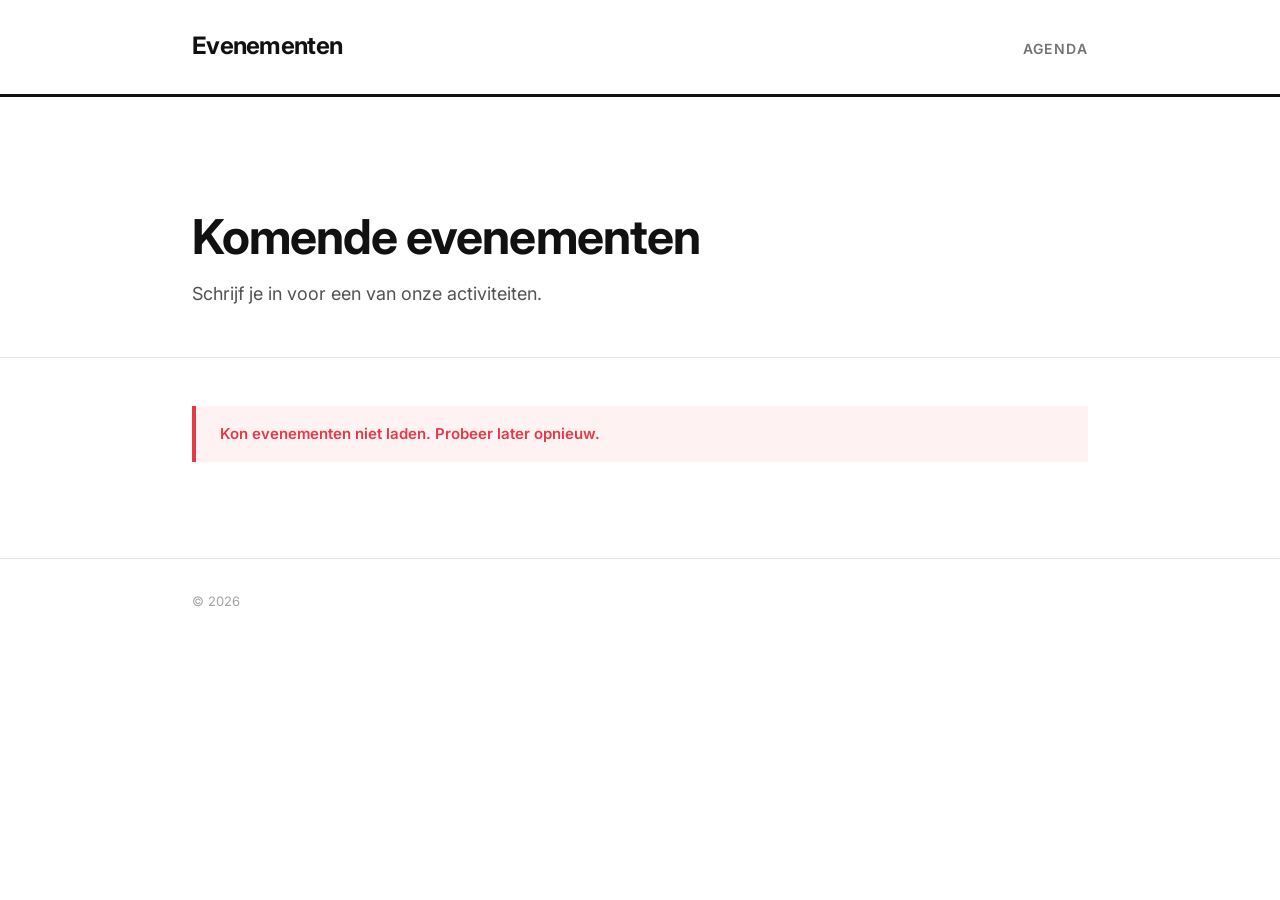
<file: index.html>
<!DOCTYPE html>
<html lang="nl">
<head>
  <meta charset="UTF-8">
  <meta name="viewport" content="width=device-width, initial-scale=1.0">
  <title>Evenementen</title>
  <link rel="preconnect" href="https://fonts.googleapis.com">
  <link href="https://fonts.googleapis.com/css2?family=Inter:wght@400;600;700&display=swap" rel="stylesheet">
  <link rel="stylesheet" href="css/style.css">
</head>
<body>

  <header>
    <div class="container">
      <h1>Evenementen</h1>
      <nav>
        <a href="#events">Agenda</a>
      </nav>
    </div>
  </header>

  <!-- View: Event List -->
  <main id="view-events">
    <section class="hero">
      <div class="container">
        <h2>Komende evenementen</h2>
        <p>Schrijf je in voor een van onze activiteiten.</p>
      </div>
    </section>

    <section id="events">
      <div class="container">
        <div id="events-loading" class="loading-state">
          <span class="loader"></span> Evenementen laden
        </div>
        <div id="events-error" class="message message-error hidden"></div>
        <div id="events-empty" class="message message-info hidden">
          Er zijn momenteel geen evenementen gepland.
        </div>
        <div id="events-grid" class="grid grid-2"></div>
      </div>
    </section>
  </main>

  <!-- View: Event Detail + Registration -->
  <main id="view-detail" class="hidden">
    <div class="container">
      <p class="mb-3">
        <a href="#" onclick="App.showEvents(); return false;" class="text-muted text-small">&larr; Terug naar overzicht</a>
      </p>

      <section>
        <h2 id="detail-title"></h2>
        <p id="detail-description" class="mt-1 text-muted"></p>
        <p id="detail-location" class="mt-1 text-small text-muted"></p>
        <p id="detail-price" class="mt-2"></p>
      </section>

      <section>
        <h4>Kies een tijdslot</h4>
        <div id="detail-slots-loading" class="loading-state">
          <span class="loader"></span> Tijdsloten laden
        </div>
        <table id="detail-slots" class="slot-list hidden">
          <thead>
            <tr>
              <th>Datum</th>
              <th>Tijd</th>
              <th>Beschikbaar</th>
              <th></th>
            </tr>
          </thead>
          <tbody id="detail-slots-body"></tbody>
        </table>
      </section>
    </div>
  </main>

  <!-- View: Registration Form -->
  <div id="modal-register" class="modal-overlay" onclick="App.closeModal(event)">
    <div class="modal" onclick="event.stopPropagation()">
      <button class="modal-close" onclick="App.closeModal()">&times;</button>
      <h3>Inschrijven</h3>
      <p id="register-slot-info" class="text-muted text-small mt-1 mb-3"></p>

      <div id="register-error" class="message message-error hidden"></div>

      <form id="register-form" onsubmit="App.submitRegistration(event)">
        <input type="hidden" id="reg-event-id">
        <input type="hidden" id="reg-slot-id">

        <div class="form-group">
          <label for="reg-naam">Naam</label>
          <input type="text" id="reg-naam" required>
        </div>

        <div class="form-group">
          <label for="reg-email">E-mail</label>
          <input type="email" id="reg-email" required>
        </div>

        <div class="form-group">
          <label for="reg-telefoon">Telefoon</label>
          <input type="tel" id="reg-telefoon">
        </div>

        <div class="form-group">
          <label for="reg-aantal">Aantal personen</label>
          <input type="number" id="reg-aantal" min="1" value="1" required>
        </div>

        <button type="submit" id="register-btn" class="btn">Inschrijven</button>
        <button type="submit" id="register-pay-btn" class="btn btn-accent hidden">Inschrijven &amp; betalen</button>
      </form>
    </div>
  </div>

  <!-- View: Confirmation -->
  <main id="view-confirmation" class="hidden">
    <div class="container">
      <div class="confirmation">
        <div class="check">&#10003;</div>
        <h2>Bedankt!</h2>
        <p class="mt-2 text-muted" id="confirmation-message">
          Je inschrijving is bevestigd.
        </p>
        <a href="#" onclick="App.showEvents(); return false;" class="btn btn-outline mt-3">Terug naar evenementen</a>
      </div>
    </div>
  </main>

  <!-- View: Payment pending -->
  <main id="view-payment-pending" class="hidden">
    <div class="container">
      <div class="confirmation">
        <div class="loader" style="width:3rem;height:3rem;margin:0 auto 2rem;"></div>
        <h2>Betaling verwerken</h2>
        <p class="mt-2 text-muted">Je wordt doorgestuurd naar de betaalpagina...</p>
      </div>
    </div>
  </main>

  <footer>
    <div class="container">
      <p>&copy; 2026</p>
    </div>
  </footer>

  <script src="js/app.js"></script>
</body>
</html>
</file>
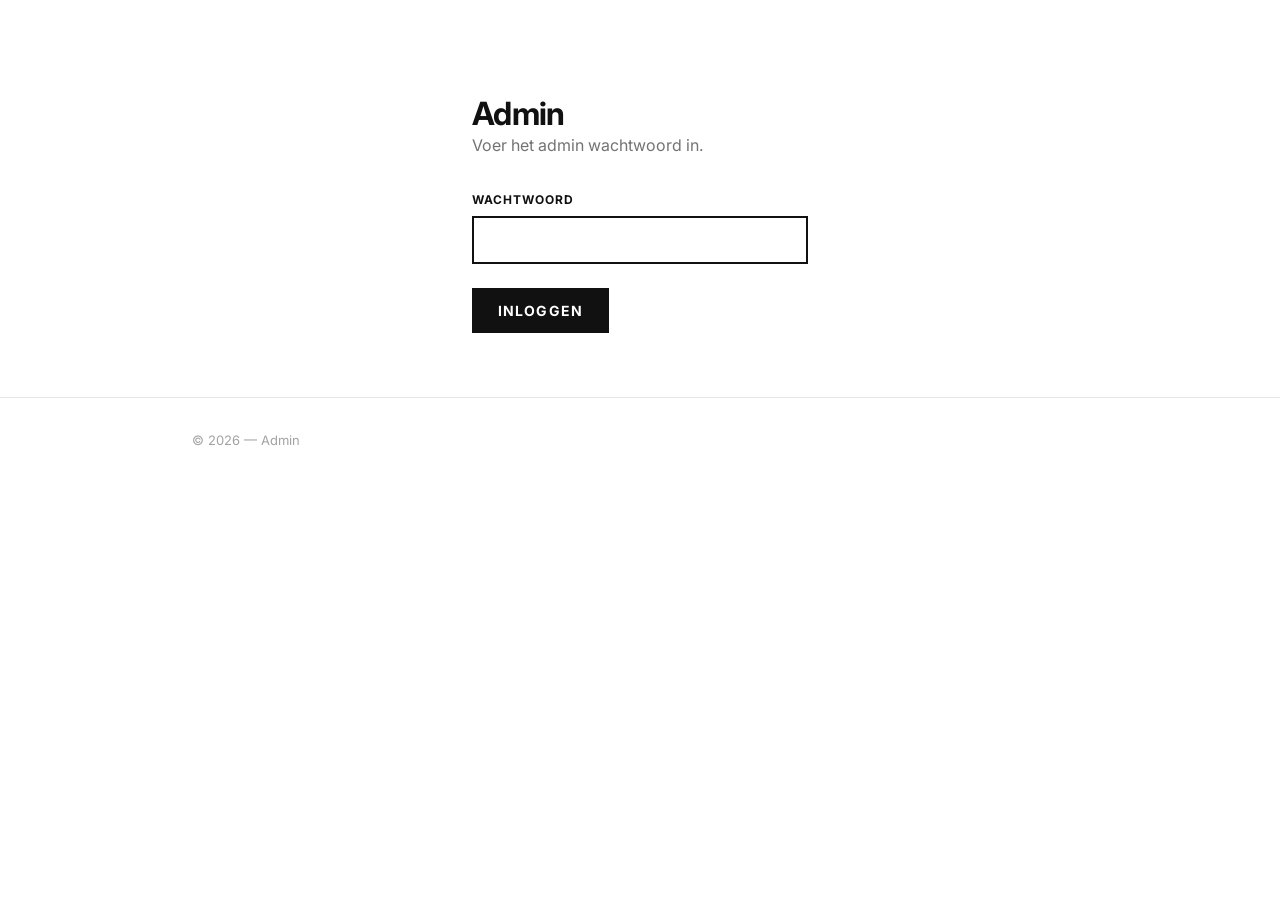
<file: admin.html>
<!DOCTYPE html>
<html lang="nl">
<head>
  <meta charset="UTF-8">
  <meta name="viewport" content="width=device-width, initial-scale=1.0">
  <title>Admin — Evenementen</title>
  <link rel="preconnect" href="https://fonts.googleapis.com">
  <link href="https://fonts.googleapis.com/css2?family=Inter:wght@400;600;700&display=swap" rel="stylesheet">
  <link rel="stylesheet" href="css/style.css">
</head>
<body>

  <!-- Login Gate -->
  <main id="view-login">
    <div class="container" style="max-width:400px; padding-top:6rem;">
      <h2>Admin</h2>
      <p class="text-muted mb-3">Voer het admin wachtwoord in.</p>
      <div id="login-error" class="message message-error hidden"></div>
      <form onsubmit="Admin.login(event)">
        <div class="form-group">
          <label for="login-pass">Wachtwoord</label>
          <input type="password" id="login-pass" required autofocus>
        </div>
        <button type="submit" class="btn">Inloggen</button>
      </form>
    </div>
  </main>

  <!-- Admin Panel -->
  <div id="admin-panel" class="hidden">

    <div class="admin-bar">
      <div class="container">
        <span>Admin paneel</span>
        <a href="index.html" style="color:var(--gray-400);text-decoration:none;">Naar website &rarr;</a>
      </div>
    </div>

    <header>
      <div class="container">
        <h1>Evenementen beheer</h1>
        <nav>
          <a href="#" onclick="Admin.showSection('events'); return false;">Events</a>
        </nav>
      </div>
    </header>

    <main>
      <div class="container">

        <!-- Message -->
        <div id="admin-message" class="hidden"></div>

        <!-- ═══ CREATE EVENT ═══ -->
        <div class="admin-section">
          <h3>Nieuw evenement</h3>
          <form id="form-create-event" onsubmit="Admin.createEvent(event)">
            <div class="grid grid-2">
              <div class="form-group">
                <label for="ev-titel">Titel</label>
                <input type="text" id="ev-titel" required>
              </div>
              <div class="form-group">
                <label for="ev-locatie">Locatie</label>
                <input type="text" id="ev-locatie">
              </div>
            </div>
            <div class="form-group">
              <label for="ev-beschrijving">Beschrijving</label>
              <textarea id="ev-beschrijving"></textarea>
            </div>
            <div class="grid grid-2">
              <div class="form-group checkbox-group">
                <input type="checkbox" id="ev-betalend" onchange="document.getElementById('ev-prijs-wrap').classList.toggle('hidden', !this.checked)">
                <label for="ev-betalend">Betalend evenement</label>
              </div>
              <div id="ev-prijs-wrap" class="form-group hidden">
                <label for="ev-prijs">Prijs (€)</label>
                <input type="number" id="ev-prijs" step="0.01" min="0">
              </div>
            </div>
            <button type="submit" class="btn">Event aanmaken</button>
          </form>
        </div>

        <!-- ═══ EVENTS LIST ═══ -->
        <div class="admin-section">
          <h3>Bestaande evenementen</h3>
          <div id="admin-events-loading" class="loading-state">
            <span class="loader"></span> Laden
          </div>
          <div id="admin-events-list"></div>
        </div>

        <!-- ═══ EVENT DETAIL (slots + inschrijvingen) ═══ -->
        <div id="admin-event-detail" class="admin-section hidden">
          <h3 id="admin-detail-title"></h3>

          <!-- Add Slot -->
          <h4 class="mt-3 mb-2">Tijdslot toevoegen</h4>
          <form class="inline-form" onsubmit="Admin.addSlot(event)">
            <input type="hidden" id="slot-event-id">
            <div class="form-group">
              <label for="slot-datum">Datum</label>
              <input type="date" id="slot-datum" required>
            </div>
            <div class="form-group">
              <label for="slot-start">Start</label>
              <input type="time" id="slot-start" required>
            </div>
            <div class="form-group">
              <label for="slot-eind">Einde</label>
              <input type="time" id="slot-eind" required>
            </div>
            <div class="form-group">
              <label for="slot-max">Max</label>
              <input type="number" id="slot-max" min="1" value="10" required>
            </div>
            <button type="submit" class="btn btn-small">Toevoegen</button>
          </form>

          <!-- Slots Table -->
          <h4 class="mt-3 mb-2">Tijdsloten</h4>
          <table class="slot-list">
            <thead>
              <tr>
                <th>Datum</th>
                <th>Tijd</th>
                <th>Max</th>
                <th>Ingeschreven</th>
                <th></th>
              </tr>
            </thead>
            <tbody id="admin-slots-body"></tbody>
          </table>

          <!-- Registrations -->
          <h4 class="mt-3 mb-2">Inschrijvingen</h4>
          <div id="admin-registrations-loading" class="loading-state hidden">
            <span class="loader"></span> Laden
          </div>
          <table class="slot-list">
            <thead>
              <tr>
                <th>Naam</th>
                <th>E-mail</th>
                <th>Telefoon</th>
                <th>Aantal</th>
                <th>Tijdslot</th>
                <th>Betaling</th>
                <th>Datum</th>
              </tr>
            </thead>
            <tbody id="admin-registrations-body"></tbody>
          </table>
        </div>

      </div>
    </main>

  </div>

  <footer>
    <div class="container">
      <p>&copy; 2026 — Admin</p>
    </div>
  </footer>

  <script src="js/admin.js"></script>
</body>
</html>
</file>
<file: css/style.css>
/* ============================================
   Overlabtentries — Swiss Design Stylesheet
   ============================================ */

:root {
  --black: #111111;
  --white: #ffffff;
  --gray-50: #fafafa;
  --gray-100: #f5f5f5;
  --gray-200: #e5e5e5;
  --gray-300: #d4d4d4;
  --gray-400: #a3a3a3;
  --gray-500: #737373;
  --gray-600: #525252;
  --accent: #e63946;
  --accent-hover: #c1121f;
  --success: #2d6a4f;
  --error: #e63946;
  --font: 'Inter', 'Helvetica Neue', Helvetica, Arial, sans-serif;
  --mono: 'SF Mono', 'Fira Code', monospace;
}

/* Reset */
*, *::before, *::after {
  margin: 0;
  padding: 0;
  box-sizing: border-box;
}

html {
  font-size: 16px;
  -webkit-font-smoothing: antialiased;
  -moz-osx-font-smoothing: grayscale;
}

body {
  font-family: var(--font);
  color: var(--black);
  background: var(--white);
  line-height: 1.6;
  min-height: 100vh;
}

/* Typography */
h1, h2, h3, h4 {
  font-weight: 700;
  line-height: 1.15;
  letter-spacing: -0.02em;
}

h1 { font-size: 3rem; }
h2 { font-size: 2rem; }
h3 { font-size: 1.25rem; }
h4 { font-size: 1rem; text-transform: uppercase; letter-spacing: 0.08em; font-weight: 600; }

p { max-width: 60ch; }

/* Layout */
.container {
  max-width: 960px;
  margin: 0 auto;
  padding: 0 2rem;
}

.grid {
  display: grid;
  gap: 2rem;
}

.grid-2 { grid-template-columns: repeat(auto-fill, minmax(420px, 1fr)); }
.grid-3 { grid-template-columns: repeat(auto-fill, minmax(280px, 1fr)); }

/* Header */
header {
  border-bottom: 3px solid var(--black);
  padding: 2rem 0;
  margin-bottom: 3rem;
}

header .container {
  display: flex;
  justify-content: space-between;
  align-items: baseline;
}

header h1 {
  font-size: 1.5rem;
  letter-spacing: -0.03em;
}

header nav a {
  color: var(--gray-500);
  text-decoration: none;
  font-size: 0.875rem;
  text-transform: uppercase;
  letter-spacing: 0.1em;
  font-weight: 600;
  transition: color 0.15s;
}

header nav a:hover {
  color: var(--black);
}

/* Hero */
.hero {
  padding: 4rem 0 3rem;
  border-bottom: 1px solid var(--gray-200);
  margin-bottom: 3rem;
}

.hero h2 {
  font-size: 3rem;
  margin-bottom: 1rem;
}

.hero p {
  font-size: 1.125rem;
  color: var(--gray-600);
}

/* Cards (Events) */
.card {
  border: 2px solid var(--black);
  padding: 2rem;
  display: flex;
  flex-direction: column;
  gap: 1rem;
  transition: transform 0.15s, box-shadow 0.15s;
}

.card:hover {
  transform: translateY(-2px);
  box-shadow: 6px 6px 0 var(--black);
}

.card h3 {
  border-bottom: 1px solid var(--gray-200);
  padding-bottom: 0.75rem;
}

.card-meta {
  font-size: 0.8125rem;
  color: var(--gray-500);
  text-transform: uppercase;
  letter-spacing: 0.06em;
  display: flex;
  gap: 1.5rem;
}

.card-body {
  flex: 1;
  color: var(--gray-600);
  font-size: 0.9375rem;
}

.card-footer {
  display: flex;
  justify-content: space-between;
  align-items: center;
  padding-top: 1rem;
  border-top: 1px solid var(--gray-200);
}

.badge {
  display: inline-block;
  font-size: 0.75rem;
  font-weight: 700;
  text-transform: uppercase;
  letter-spacing: 0.08em;
  padding: 0.25rem 0.75rem;
  border: 1px solid currentColor;
}

.badge-paid {
  color: var(--accent);
}

.badge-free {
  color: var(--success);
}

.badge-full {
  color: var(--gray-400);
  background: var(--gray-100);
}

/* Buttons */
.btn {
  display: inline-block;
  font-family: var(--font);
  font-size: 0.875rem;
  font-weight: 700;
  text-transform: uppercase;
  letter-spacing: 0.08em;
  padding: 0.75rem 1.5rem;
  border: 2px solid var(--black);
  background: var(--black);
  color: var(--white);
  cursor: pointer;
  text-decoration: none;
  transition: all 0.15s;
}

.btn:hover {
  background: var(--white);
  color: var(--black);
}

.btn-outline {
  background: var(--white);
  color: var(--black);
}

.btn-outline:hover {
  background: var(--black);
  color: var(--white);
}

.btn-accent {
  background: var(--accent);
  border-color: var(--accent);
}

.btn-accent:hover {
  background: var(--white);
  color: var(--accent);
}

.btn-small {
  padding: 0.5rem 1rem;
  font-size: 0.75rem;
}

.btn:disabled, .btn[disabled] {
  opacity: 0.3;
  cursor: not-allowed;
  pointer-events: none;
}

/* Forms */
.form-group {
  display: flex;
  flex-direction: column;
  gap: 0.375rem;
  margin-bottom: 1.5rem;
}

label {
  font-size: 0.75rem;
  font-weight: 700;
  text-transform: uppercase;
  letter-spacing: 0.08em;
}

input, select, textarea {
  font-family: var(--font);
  font-size: 1rem;
  padding: 0.75rem;
  border: 2px solid var(--gray-300);
  background: var(--white);
  transition: border-color 0.15s;
  width: 100%;
}

input:focus, select:focus, textarea:focus {
  outline: none;
  border-color: var(--black);
}

textarea {
  min-height: 100px;
  resize: vertical;
}

input[type="checkbox"] {
  width: auto;
  margin-right: 0.5rem;
}

.checkbox-group {
  flex-direction: row;
  align-items: center;
}

.checkbox-group label {
  text-transform: none;
  font-weight: 400;
  font-size: 0.9375rem;
  letter-spacing: 0;
}

/* Timeslots Table */
.slot-list {
  width: 100%;
  border-collapse: collapse;
}

.slot-list th {
  text-align: left;
  font-size: 0.6875rem;
  text-transform: uppercase;
  letter-spacing: 0.1em;
  color: var(--gray-500);
  padding: 0.75rem 1rem;
  border-bottom: 2px solid var(--black);
}

.slot-list td {
  padding: 0.75rem 1rem;
  border-bottom: 1px solid var(--gray-200);
  font-size: 0.9375rem;
}

.slot-list tr:hover td {
  background: var(--gray-50);
}

.slot-available {
  color: var(--success);
  font-weight: 600;
}

.slot-full {
  color: var(--gray-400);
}

/* Modal / Detail View */
.modal-overlay {
  position: fixed;
  inset: 0;
  background: rgba(0, 0, 0, 0.6);
  display: flex;
  align-items: center;
  justify-content: center;
  z-index: 100;
  padding: 2rem;
  opacity: 0;
  pointer-events: none;
  transition: opacity 0.2s;
}

.modal-overlay.active {
  opacity: 1;
  pointer-events: all;
}

.modal {
  background: var(--white);
  max-width: 640px;
  width: 100%;
  max-height: 90vh;
  overflow-y: auto;
  padding: 3rem;
  position: relative;
}

.modal-close {
  position: absolute;
  top: 1rem;
  right: 1rem;
  background: none;
  border: none;
  font-size: 1.5rem;
  cursor: pointer;
  color: var(--gray-400);
  transition: color 0.15s;
}

.modal-close:hover {
  color: var(--black);
}

/* Messages */
.message {
  padding: 1rem 1.5rem;
  font-size: 0.9375rem;
  font-weight: 600;
  margin-bottom: 2rem;
}

.message-success {
  border-left: 4px solid var(--success);
  background: #f0fdf4;
  color: var(--success);
}

.message-error {
  border-left: 4px solid var(--error);
  background: #fef2f2;
  color: var(--error);
}

.message-info {
  border-left: 4px solid var(--gray-500);
  background: var(--gray-50);
  color: var(--gray-600);
}

/* Loader */
.loader {
  display: inline-block;
  width: 1.5rem;
  height: 1.5rem;
  border: 3px solid var(--gray-200);
  border-top-color: var(--black);
  border-radius: 50%;
  animation: spin 0.6s linear infinite;
}

@keyframes spin {
  to { transform: rotate(360deg); }
}

.loading-state {
  display: flex;
  align-items: center;
  justify-content: center;
  gap: 1rem;
  padding: 4rem 0;
  color: var(--gray-500);
  font-size: 0.875rem;
  text-transform: uppercase;
  letter-spacing: 0.08em;
}

/* Section spacing */
section {
  margin-bottom: 4rem;
}

/* Footer */
footer {
  border-top: 1px solid var(--gray-200);
  padding: 2rem 0;
  margin-top: 4rem;
  color: var(--gray-400);
  font-size: 0.8125rem;
}

/* Admin specific */
.admin-bar {
  background: var(--black);
  color: var(--white);
  padding: 0.75rem 0;
  font-size: 0.75rem;
  text-transform: uppercase;
  letter-spacing: 0.12em;
}

.admin-bar .container {
  display: flex;
  justify-content: space-between;
  align-items: center;
}

.admin-section {
  padding: 2rem;
  border: 2px solid var(--gray-200);
  margin-bottom: 2rem;
}

.admin-section h3 {
  margin-bottom: 1.5rem;
  padding-bottom: 0.75rem;
  border-bottom: 1px solid var(--gray-200);
}

.inline-form {
  display: flex;
  gap: 1rem;
  align-items: flex-end;
  flex-wrap: wrap;
}

.inline-form .form-group {
  margin-bottom: 0;
  flex: 1;
  min-width: 150px;
}

/* Confirmation page */
.confirmation {
  text-align: center;
  padding: 4rem 0;
}

.confirmation .check {
  width: 4rem;
  height: 4rem;
  border: 3px solid var(--success);
  border-radius: 50%;
  display: flex;
  align-items: center;
  justify-content: center;
  margin: 0 auto 2rem;
  font-size: 1.5rem;
  color: var(--success);
}

/* Utility */
.sr-only {
  position: absolute;
  width: 1px;
  height: 1px;
  padding: 0;
  margin: -1px;
  overflow: hidden;
  clip: rect(0, 0, 0, 0);
  border: 0;
}

.text-center { text-align: center; }
.text-muted { color: var(--gray-500); }
.text-small { font-size: 0.8125rem; }
.text-accent { color: var(--accent); }
.mt-1 { margin-top: 0.5rem; }
.mt-2 { margin-top: 1rem; }
.mt-3 { margin-top: 2rem; }
.mb-1 { margin-bottom: 0.5rem; }
.mb-2 { margin-bottom: 1rem; }
.mb-3 { margin-bottom: 2rem; }
.hidden { display: none !important; }

/* Responsive */
@media (max-width: 768px) {
  h1 { font-size: 2rem; }
  .hero h2 { font-size: 2rem; }
  .grid-2, .grid-3 { grid-template-columns: 1fr; }
  .container { padding: 0 1.25rem; }
  .modal { padding: 2rem; }
  header .container { flex-direction: column; gap: 0.5rem; }
  .inline-form { flex-direction: column; }
}

@media (max-width: 480px) {
  h1 { font-size: 1.5rem; }
  .hero h2 { font-size: 1.5rem; }
  .card { padding: 1.5rem; }
}
</file>
